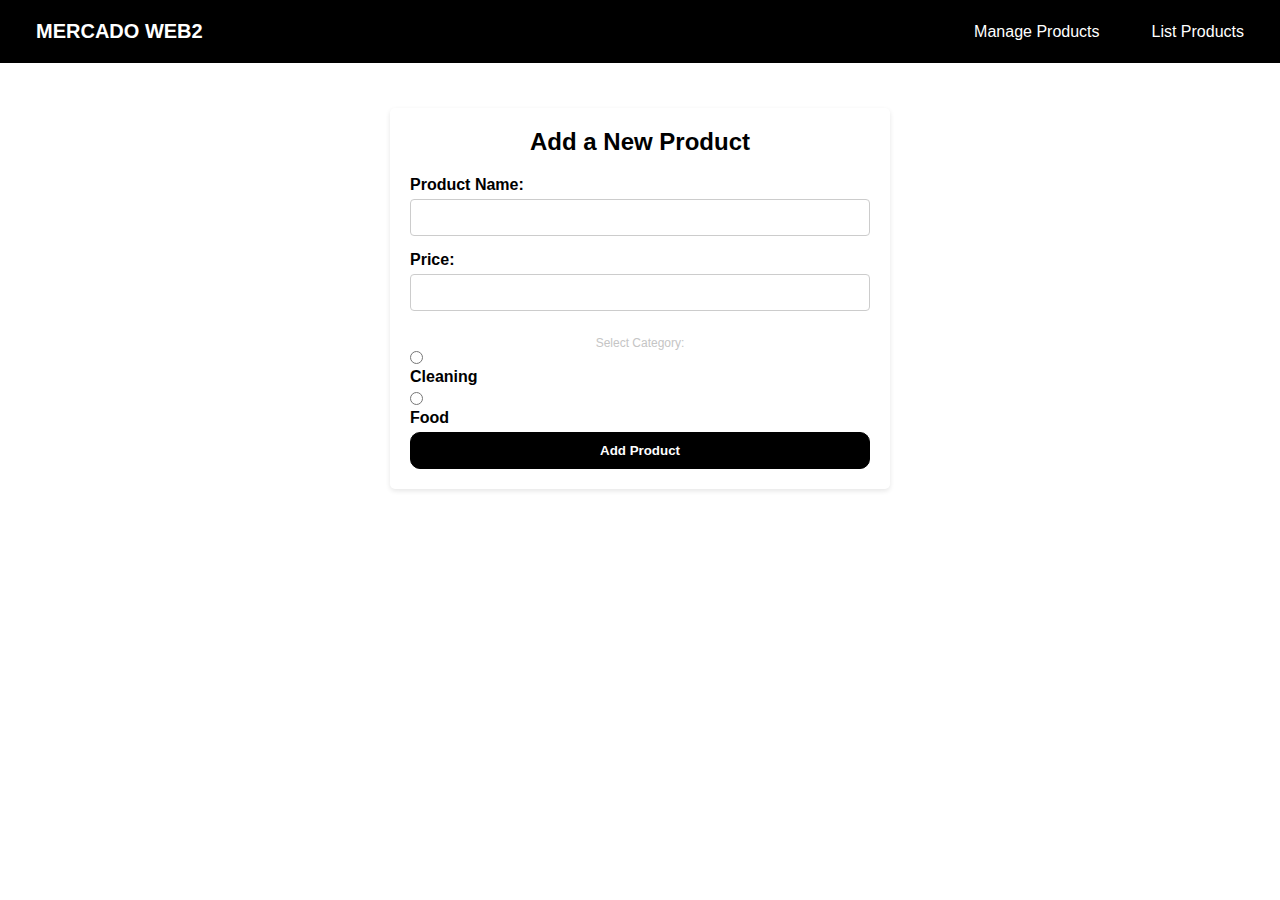
<file: public/index.html>
<!DOCTYPE html>
<html lang="pt-br">

<head>
    <meta name="viewport" content="width=device-width, initial-scale=1.0" />
    <title>MARKET WEB2</title>
    <link rel="stylesheet" href="css/style.css" />

</head>

<body>
    <div class="navbar">
        <a class="navbar-logo" href="index.html">MERCADO WEB2</a>
        <div class="navbar-right">
            <a href="manage_products.php">Manage Products</a>
            <a href="list_products.html">List Products</a>
        </div>
    </div>

    <form class="form" action="insert_with_facade.php" method="post">
        <h2>Add a New Product</h2>
        <label for="name">Product Name:</label>
        <input type="text" id="name" name="name" required>

        <label for="price">Price:</label>
        <input type="number" id="price" name="price" required>

        <p>Select Category:</p>
        <input type="radio" id="cleaning" name="category" value="cleaning">
        <label for="cleaning">Cleaning</label>
        <input type="radio" id="food" name="category" value="food">
        <label for="food">Food</label>

        <input type="submit" value="Add Product">
    </form>
</body>

</html>
</file>
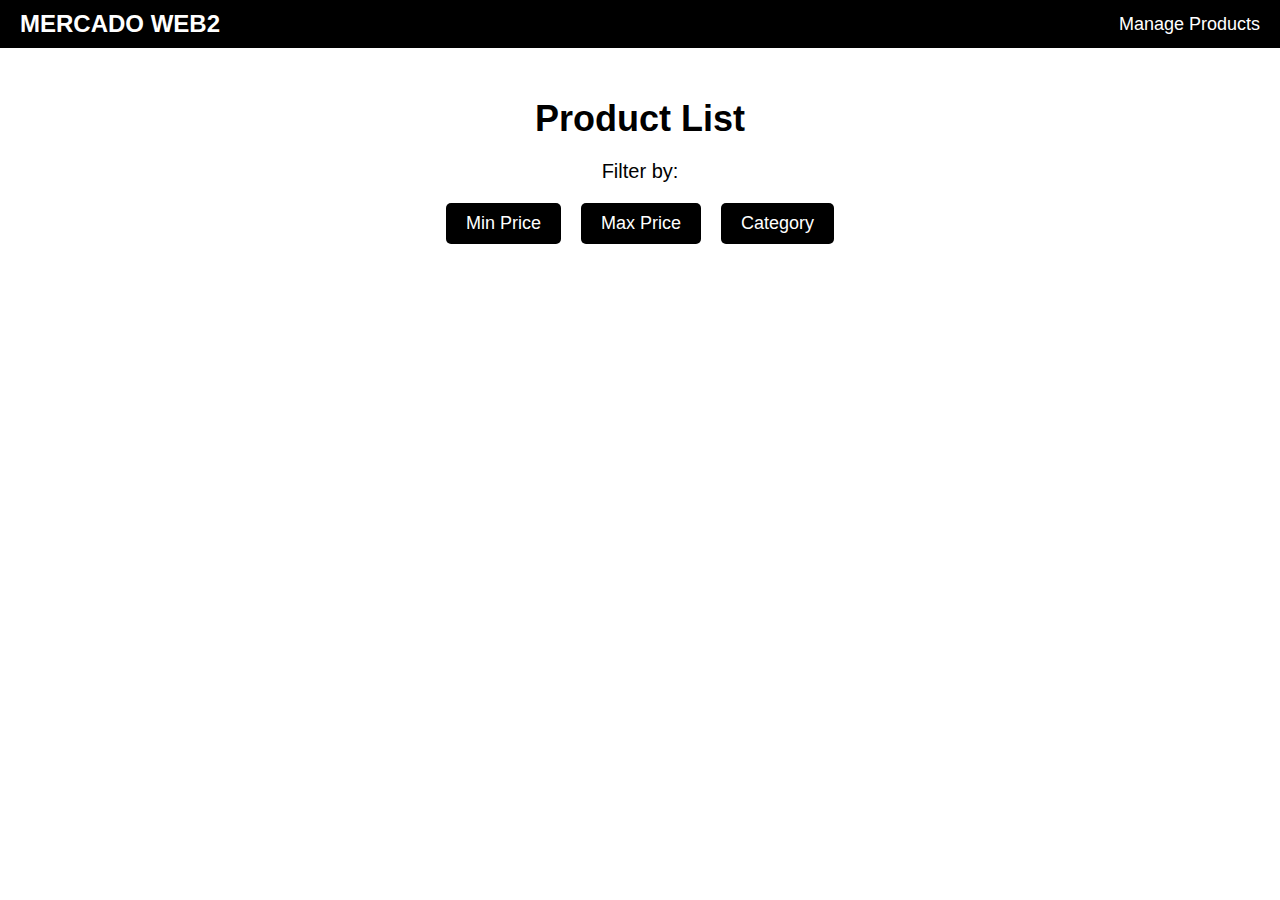
<file: public/list_products.html>
<!DOCTYPE html>
<html>

<head>
    <title>Product List</title>
    <link rel="stylesheet" href="css/list.css">
</head>

<body>
    <div class="navbar">
        <a href="index.html" class="navbar-logo">MERCADO WEB2</a>
        <div class="navbar-right">
            <a href="manage_products.php">Manage Products</a>
        </div>
    </div>

    <div class="content">
        <h2 class="edit-title">Product List</h2>

        <form action="list_products.php" method="post">
            <p class="filter-label">Filter by:</p>
            <div class="filter-buttons">
                <button class="filter-button" type="submit" name="filter" value="min_price">Min Price</button>
                <button class="filter-button" type="submit" name="filter" value="max_price">Max Price</button>
                <button class="filter-button" type="submit" name="filter" value="category">Category</button>
            </div>
        </form>

        <ul class="product-list">
            <!-- List of products will be displayed here -->
        </ul>
    </div>
</body>

</html>
</file>
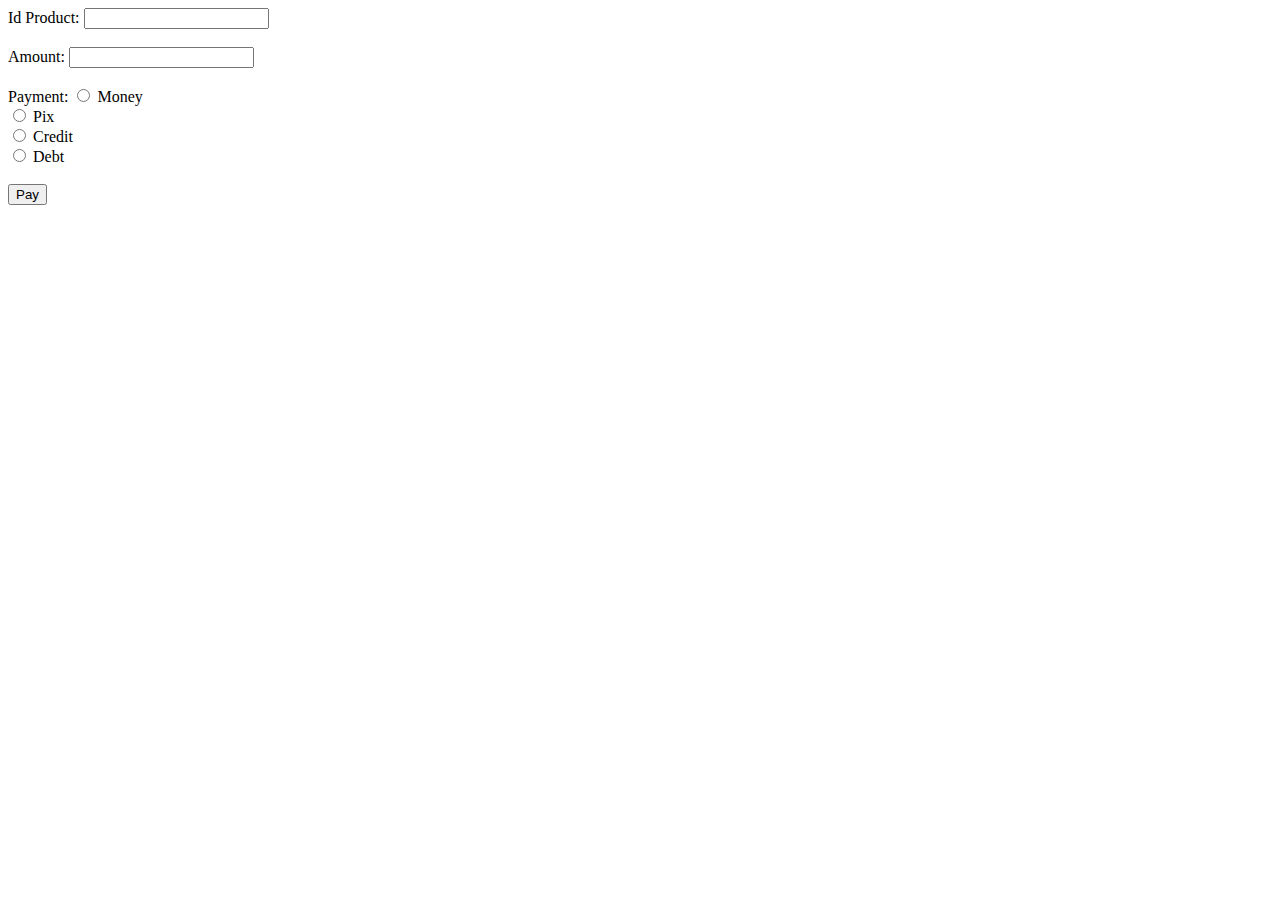
<file: public/myShop.html>
<!DOCTYPE html>
<html lang="en">

<head>
    <meta charset="UTF-8">
    <meta name="viewport" content="width=device-width, initial-scale=1.0">
    <title>My Shopping</title>
</head>

<body>
    <form action="" method="post">
        <label for="idprod">Id Product:</label>
        <input type="text" id="idprod" name="idprod"><br><br>
        <label for="amount">Amount:</label>
        <input type="number" id="amount" name="btn-radio"><br><br>
        <label for="payment">Payment:</label>
        <input type="radio" id="money" name="btn-radio">
        <label for="money">Money</label><br>
        <input type="radio" id="pix" name="btn-radio">
        <label for="pix">Pix</label><br>
        <input type="radio" id="credit" name="btn-radio">
        <label for="credit">Credit</label><br>
        <input type="radio" id="debt" name="btn-radio">
        <label for="debt">Debt</label><br><br>
        <input type="submit" value="Pay">
    </form>
</body>

</html>
</file>
<file: public/css/list.css>
/* style.css */

body {
    margin: 0;
    padding: 0;
    font-family: Arial, sans-serif;
}

.navbar {
    background-color: #000;
    overflow: hidden;
    display: flex;
    justify-content: space-between;
    align-items: center;
    padding: 10px 20px;
}

.navbar-logo {
    font-size: 24px;
    font-weight: bold;
    color: white;
    text-decoration: none;
}

.navbar-right a {
    color: white;
    text-decoration: none;
    margin-left: 20px;
    font-size: 18px;
}

.content {
    text-align: center;
    margin-top: 50px;
}

.edit-title {
    font-size: 36px;
    color: black;
    margin-bottom: 20px;
}

.filter-label {
    font-size: 20px;
    color: black;
    margin-top: 20px;
}

.filter-buttons {
    display: flex;
    justify-content: center;
    margin-top: 10px;
}

.filter-button {
    font-size: 18px;
    background-color: #000;
    color: white;
    border: none;
    border-radius: 5px;
    padding: 10px 20px;
    margin: 0 10px;
    cursor: pointer;
    transition: background-color 0.3s, color 0.3s, border 0.3s;
}

.filter-button:hover {
    background-color: white;
    color: black;
    border: 1px solid black;
}

.product-list {
    list-style: none;
    padding: 0;
    margin: 0;
    display: flex;
    flex-wrap: wrap;
    justify-content: center;
}

.product-list li {
    border: 1px solid black;
    padding: 10px;
    margin: 10px;
    text-align: center;
    width: 200px;
    background-color: #fff;
    color: black;
    font-size: 18px;
    border-radius: 5px;
}
</file>
<file: public/css/style.css>
/* Reset styles */
* {
    margin: 0;
    padding: 0;
    box-sizing: border-box;
    font-family: Arial, sans-serif;
}

/* Navbar styles */
.navbar {
    background-color: #000;
    overflow: hidden;
    display: flex;
    justify-content: space-between;
    align-items: center;
    padding: 10px 20px;
}

.navbar-logo {
    font-size: 20px;
    font-weight: bold;
    color: white;
    /* Cor da logo */
    text-decoration: none;
}

.navbar-right {
    display: flex;
    gap: 20px;
}

.navbar a {
    color: white;
    text-decoration: none;
    transition: background-color 0.3s, color 0.3s;
    padding: 10px 16px;
}

.navbar a:hover {
    background-color: #ddd;
    color: black;
}

/* Form styles */
.form {
    max-width: 500px;
    margin: 5vh auto;
    background-color: #fff;
    padding: 20px;
    border-radius: 5px;
    box-shadow: 0 2px 5px rgba(0, 0, 0, 0.1);
}

.form h2 {
    font-size: 24px;
    text-align: center;
    color: #000000;
    margin-bottom: 20px;
}

.form label {
    display: block;
    font-weight: bold;
    margin-bottom: 5px;
    color: #000000;
}

.form input[type="text"],
.form input[type="number"] {
    width: 100%;
    padding: 10px;
    margin-bottom: 15px;
    border: 1px solid #ccc;
    border-radius: 4px;
}

.form p {
    font-size: 12px;
    color: #C5C5C5;
    text-align: center;
    font-weight: 400;
    word-wrap: break-word;
    margin-top: 10px;
}

.form input[type="submit"] {
    width: 100%;
    padding: 10px;
    font-weight: bold;
    background-color: rgb(0, 0, 0);
    color: #fff;
    border: none;
    border-radius: 10px;
    cursor: pointer;
    transition: background-color 0.3s;
    border: solid 1px black;
}

.form input[type="submit"]:hover {
    background-color: #ffffff;
    color: #000;
}
</file>
